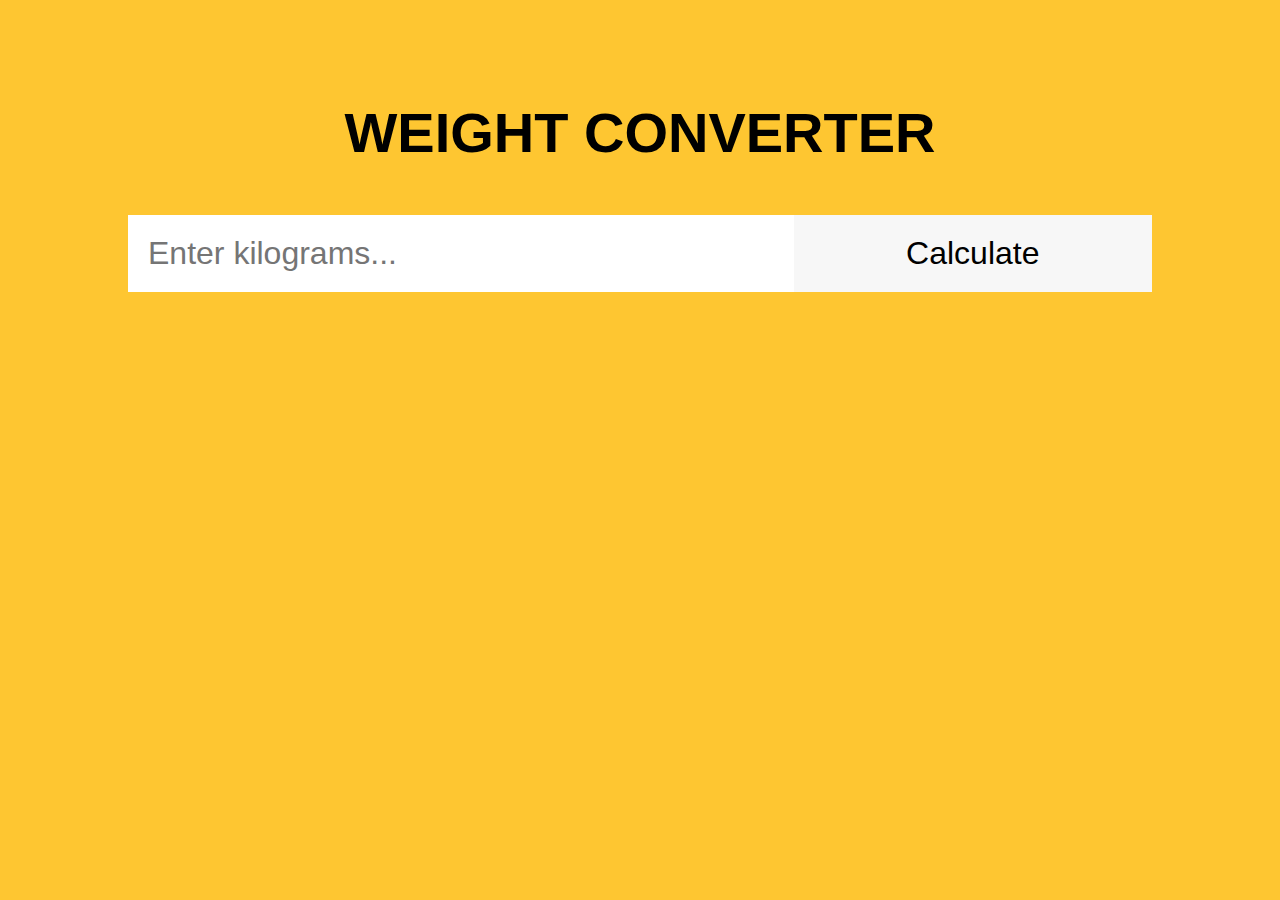
<file: Task 1/Index.html>
<!DOCTYPE html>
<html lang="en">
  <head>
    <meta charset="UTF-8" />
    <title>Weight Converter</title>
    <!-- Custom CSS -->
    <link rel="stylesheet" href="style.css" />
    <!-- Custom JS -->
    
  </head>
  <body>
    <header>
      <!-- Header code-->
    </header>

    <main>
      <div class="wrapper">
        <h1 class="headline">Weight Converter</h1>
        <!-- Users input -->
        <form>
          <input type="number" id="search" placeholder="Enter kilograms..."/>
          <input type="submit" id="submit-btn" value="Calculate" />
        </form>
        <!-- Place for output after form submission -->
        <div id="output">
          <div class="resultBox1">
            <h4>Svarai: </h4>
            <div id="lbOutput"></div>
          </div>
          <div class="resultBox2">
            <h4>Gramai: </h4>
            <div id="gramsOutput"></div>
          </div>
          <div class="resultBox3">
            <h4>Uncijos: </h4>
            <div id="ozOutput"></div>
          </div>
        </div>
      </div>
    </main>

    <footer>
      <!-- Footer code -->
    </footer>
    <script async src="./script.js"></script>
  </body>
</html>
</file>
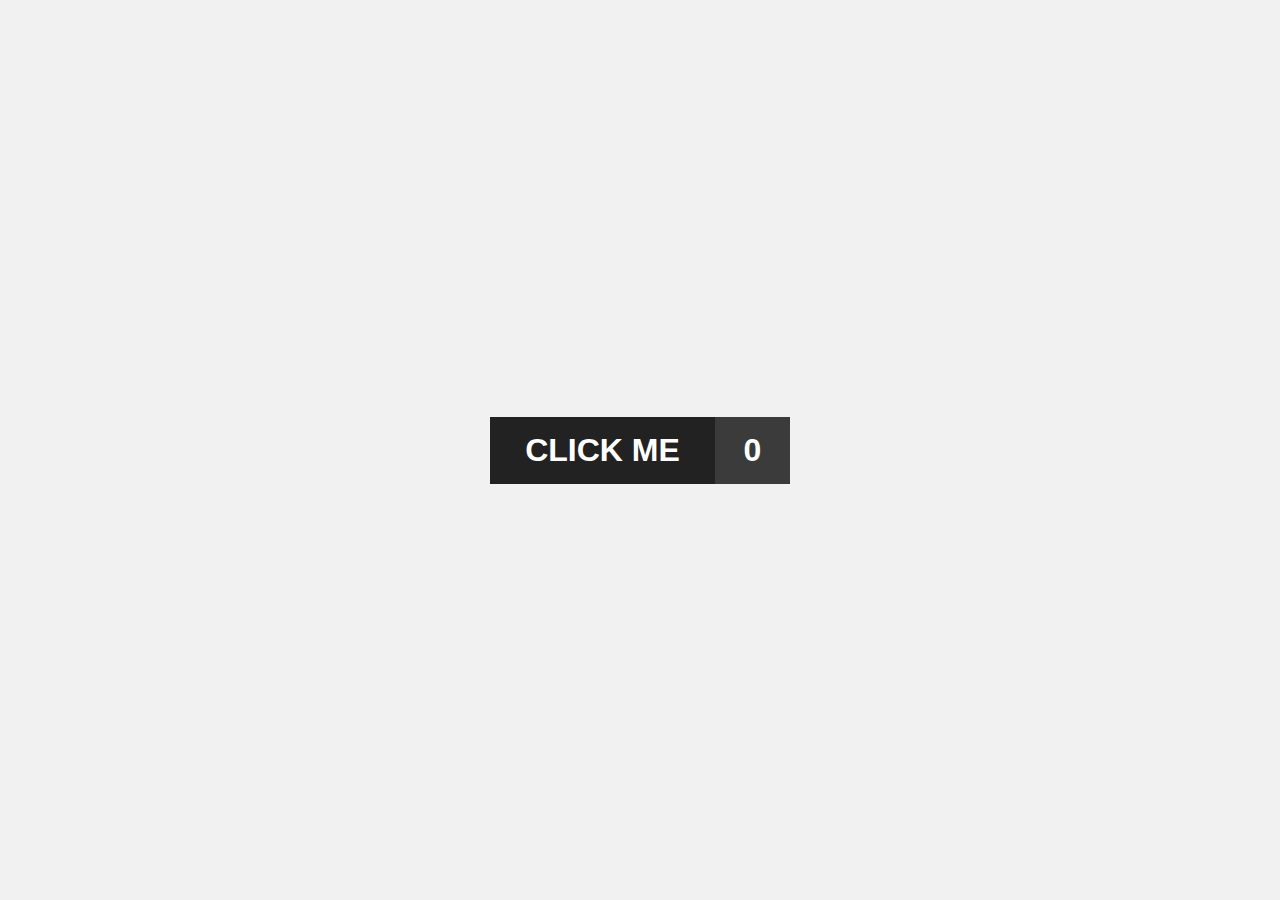
<file: Task 2/index.html>
<!DOCTYPE html>
<html lang="en">
  <head>
    <meta charset="UTF-8" />
    <title>Change button state</title>
    <!-- Custom CSS -->
    <link rel="stylesheet" href="./style.css" />
    <!-- Custom JS -->
    <script defer src="./script.js"></script>
  </head>
  <body>
    <header>
      <!-- Header code-->
    </header>

    <main>
      <div class="wrapper">
        <div class="btn">
          <div id="btn__element">CLICK ME</div>
          <div id="btn__state">0</div>
        </div>
      </div>
    </main>

    <footer>
      <!-- Footer code -->
    </footer>
  </body>
</html>
</file>
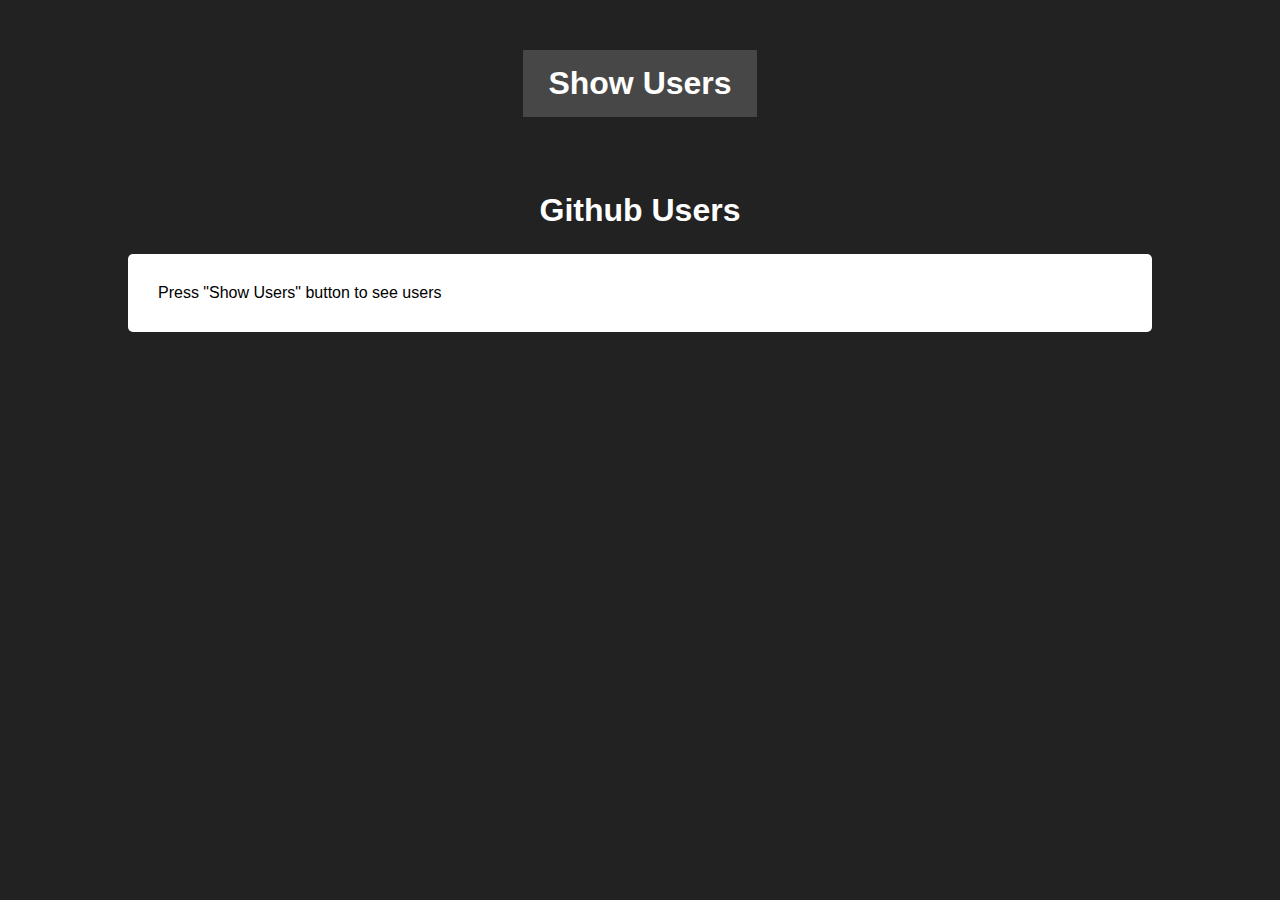
<file: Task 3/index.html>
<!DOCTYPE html>
<html lang="en">
  <head>
    <meta charset="UTF-8" />
    <title>Show Github users</title>
    <!-- Custom CSS -->
    <link rel="stylesheet" href="./style.css" />
    <!-- Custom JS -->
    <script defer src="./script.js"></script>
  </head>
  <body>
    <header>
      <!-- Header code sadad-->
    </header>

    <main>
      <div class="wrapper">
        <div class="btn-container">
          <button id="btn">Show Users</button>
        </div>
        <div class="output-cointainer">
          <h1>Github Users</h1>
          <div id="output">
            <!-- Results goes here -->
            <p id="message">Press "Show Users" button to see users</p>
          </div>
        </div>
      </div>
    </main>

    <footer>
      <!-- Footer code -->
    </footer>
  </body>
</html>
</file>
<file: Task 1/style.css>
/* Resets */
* {
  margin: 0;
  padding: 0;
  box-sizing: border-box;
  font-family: 'Trebuchet MS', 'Lucida Sans Unicode', 'Lucida Grande',
    'Lucida Sans', Arial, sans-serif;
}

/* Mobile first */
.wrapper {
  min-height: 100vh;
  min-width: calc(100vw - (100vw - 100%));
  background-color: #fec631;
}

.headline {
  padding-top: 100px;
  font-size: 2.5em;
  text-align: center;
  color: #000;
  text-transform: uppercase;
}

form {
  max-width: 80%;
  margin: 50px auto;
  display: flex;
  flex-wrap: wrap;
}

#search {
  width: 65%;
  margin: 0;
  padding: 20px;
  outline: 0;
  border: 0;
  font-size: 1.1em;
}

#submit-btn {
  width: 35%;
  background-color: #f7f7f7;
  border: 0;
  outline: 0;
  font-size: 1.1em;
}

#submit-btn:hover {
  cursor: pointer;
  background-color: #000;
  color: #fff;
}

#output {
  visibility: hidden;
}

.resultBox1 {
  width: 65%;
  margin: 30px;
  padding: 20px;
  outline: 0;
  border: 0;
  font-size: 1.1em;
  background-color: #f7f7f7;
}

.resultBox2 {
  width: 65%;
  margin-left: 30px;
  margin-bottom: 30px;
  padding: 20px;
  outline: 0;
  border: 0;
  font-size: 1.1em;
  background-color: #f7f7f7;
}

.resultBox3 {
  width: 65%;
  margin-left: 30px;
  padding: 20px;
  outline: 0;
  border: 0;
  font-size: 1.1em;
  background-color: #f7f7f7;
}

/* Tablet */
@media screen and (min-width: 768px) {
  .headline {
    font-size: 3.5em;
  }

  #search,
  #submit-btn {
    font-size: 2em;
  }
}
</file>
<file: Task 2/style.css>
/* Resets */
* {
  margin: 0;
  padding: 0;
  box-sizing: border-box;
  font-family: 'Trebuchet MS', 'Lucida Sans Unicode', 'Lucida Grande',
    'Lucida Sans', Arial, sans-serif;
}

/* Mobile first */
.wrapper {
  min-height: 100vh;
  min-width: calc(100vw - (100vw - 100%));
  display: flex;
  justify-content: center;
  align-items: center;
  background-color: #f1f1f1;
}

.btn {
  width: 300px;
  display: flex;
  justify-content: center;
  flex-wrap: wrap;
}
#btn__element {
  width: 75%;
  padding: 15px 25px;
  background-color: #222;
  border: #222;
  color: #fff;
  font-weight: bold;
  font-size: 2em;
  text-align: center;
}

#btn__element:hover {
  cursor: pointer;
  background-color: rgb(59, 59, 59);
}

#btn__state {
  width: 25%;
  padding: 15px 25px;
  background-color: rgb(59, 59, 59);
  border: #222;
  color: #fff;
  font-weight: bold;
  font-size: 2em;
  text-align: center;
}
</file>
<file: Task 3/style.css>
/* Resets */
* {
  margin: 0;
  padding: 0;
  box-sizing: border-box;
  font-family: 'Trebuchet MS', 'Lucida Sans Unicode', 'Lucida Grande',
    'Lucida Sans', Arial, sans-serif;
}

/* Mobile first */
.wrapper {
  min-height: 100vh;
  min-width: calc(100vw - (100vw - 100%));
  display: flex;
  flex-direction: column;
  align-items: center;
  background-color: #222;
}

.btn-container {
  width: 100%;
  display: flex;
  flex-direction: column;
  align-items: center;
}

.btn-container #btn {
  margin: 50px 0;
  padding: 15px 25px;
  background-color: #474747;
  border: #222;
  color: #fff;
  font-weight: bold;
  font-size: 2em;
  text-align: center;
}

.btn-container #btn:hover {
  cursor: pointer;
  opacity: 0.9;
}

.output-cointainer {
  width: 100%;
  margin: 25px 0;
  display: flex;
  flex-direction: column;
  align-items: center;
}

.output-cointainer h1 {
  color: #fff;
}

.output-cointainer #output {
  width: 80%;
  margin-top: 25px;
  padding: 30px;
  border-radius: 5px;
  background-color: #fff;
}
</file>
